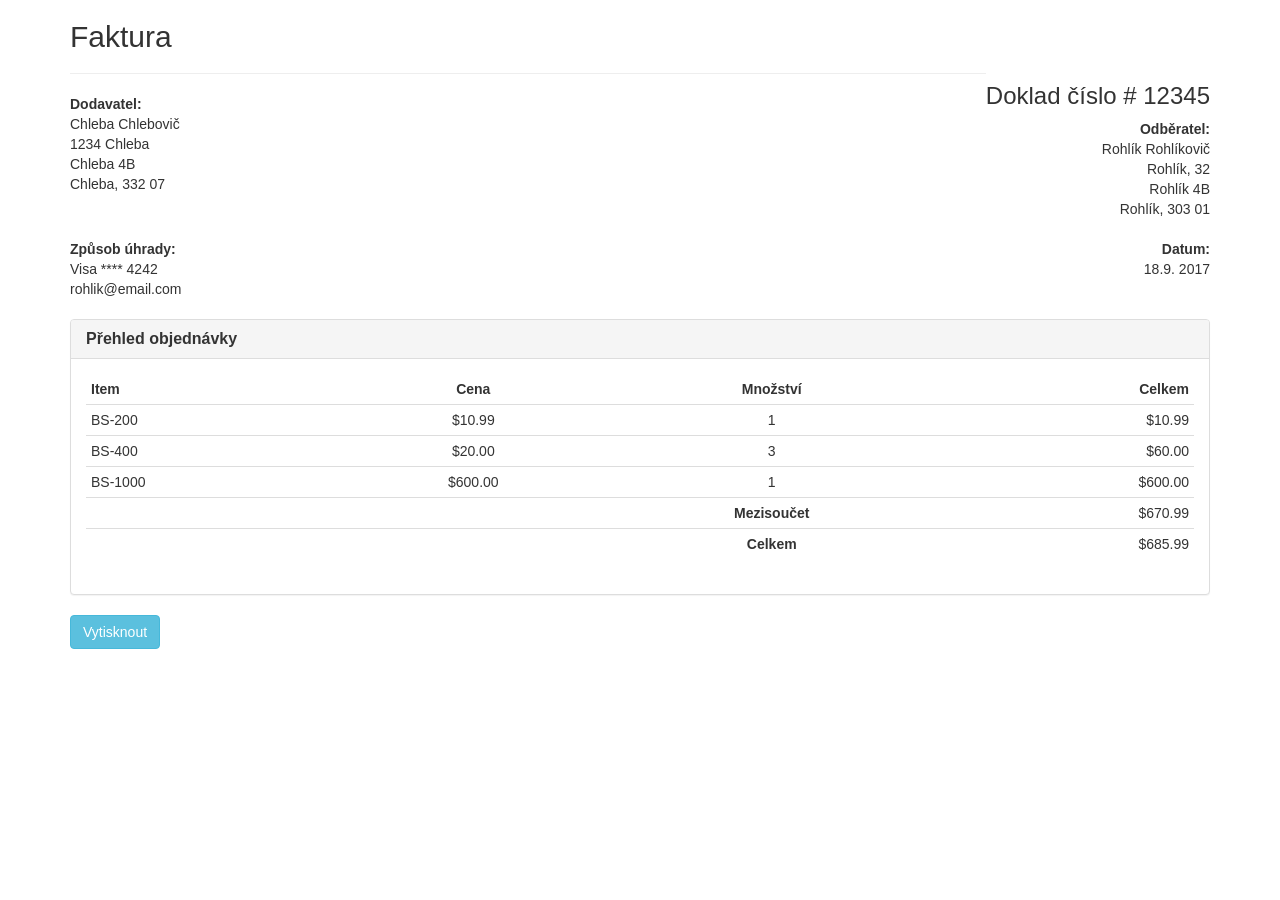
<file: index.html>
<!DOCTYPE html>
<html lang="en">
<head>
    <meta charset="UTF-8">
    <title>Navrh faktury</title>
</head>
<body>
<link rel="stylesheet" href="https://maxcdn.bootstrapcdn.com/bootstrap/3.3.7/css/bootstrap.min.css" integrity="sha384-BVYiiSIFeK1dGmJRAkycuHAHRg32OmUcww7on3RYdg4Va+PmSTsz/K68vbdEjh4u" crossorigin="anonymous">
<div class="container">
    <div class="row">
        <div class="col-xs-12">
            <div class="invoice-title">
                <h2>Faktura</h2><h3 class="pull-right">Doklad číslo # 12345</h3>
            </div>
            <hr>
            <div class="row">
                <div class="col-xs-6">
                    <address>
                        <strong>Dodavatel:</strong><br>
                        Chleba Chlebovič<br>
                        1234 Chleba<br>
                        Chleba 4B<br>
                        Chleba, 332 07
                    </address>
                </div>
                <div class="col-xs-6 text-right">
                    <address>
                        <strong>Odběratel:</strong><br>
                        Rohlík Rohlíkovič<br>
                        Rohlík, 32<br>
                        Rohlík 4B<br>
                        Rohlík, 303 01
                    </address>
                </div>
            </div>
            <div class="row">
                <div class="col-xs-6">
                    <address>
                        <strong>Způsob úhrady:</strong><br>
                        Visa  **** 4242<br>
                        rohlik@email.com
                    </address>
                </div>
                <div class="col-xs-6 text-right">
                    <address>
                        <strong>Datum:</strong><br>
                        18.9. 2017<br><br>
                    </address>
                </div>
            </div>
        </div>
    </div>

    <div class="row">
        <div class="col-md-12">
            <div class="panel panel-default">
                <div class="panel-heading">
                    <h3 class="panel-title"><strong>Přehled objednávky</strong></h3>
                </div>
                <div class="panel-body">
                    <div class="table-responsive">
                        <table class="table table-condensed">
                            <thead>
                            <tr>
                                <td><strong>Item</strong></td>
                                <td class="text-center"><strong>Cena</strong></td>
                                <td class="text-center"><strong>Množství</strong></td>
                                <td class="text-right"><strong>Celkem</strong></td>
                            </tr>
                            </thead>
                            <tbody>
                            <!-- foreach ($order->lineItems as $line) or some such thing here -->
                            <tr>
                                <td>BS-200</td>
                                <td class="text-center">$10.99</td>
                                <td class="text-center">1</td>
                                <td class="text-right">$10.99</td>
                            </tr>
                            <tr>
                                <td>BS-400</td>
                                <td class="text-center">$20.00</td>
                                <td class="text-center">3</td>
                                <td class="text-right">$60.00</td>
                            </tr>
                            <tr>
                                <td>BS-1000</td>
                                <td class="text-center">$600.00</td>
                                <td class="text-center">1</td>
                                <td class="text-right">$600.00</td>
                            </tr>
                            <tr>
                                <td class="thick-line"></td>
                                <td class="thick-line"></td>
                                <td class="thick-line text-center"><strong>Mezisoučet</strong></td>
                                <td class="thick-line text-right">$670.99</td>
                            </tr>

                            <tr>
                                <td class="no-line"></td>
                                <td class="no-line"></td>
                                <td class="no-line text-center"><strong>Celkem</strong></td>
                                <td class="no-line text-right">$685.99</td>
                            </tr>

                            </tbody>
                        </table>
                          </div>
                </div>
            </div>
        </div>
    </div>
    <button type="button" class="btn btn-info">Vytisknout</button>

</div>
</body>
</html>
</file>
